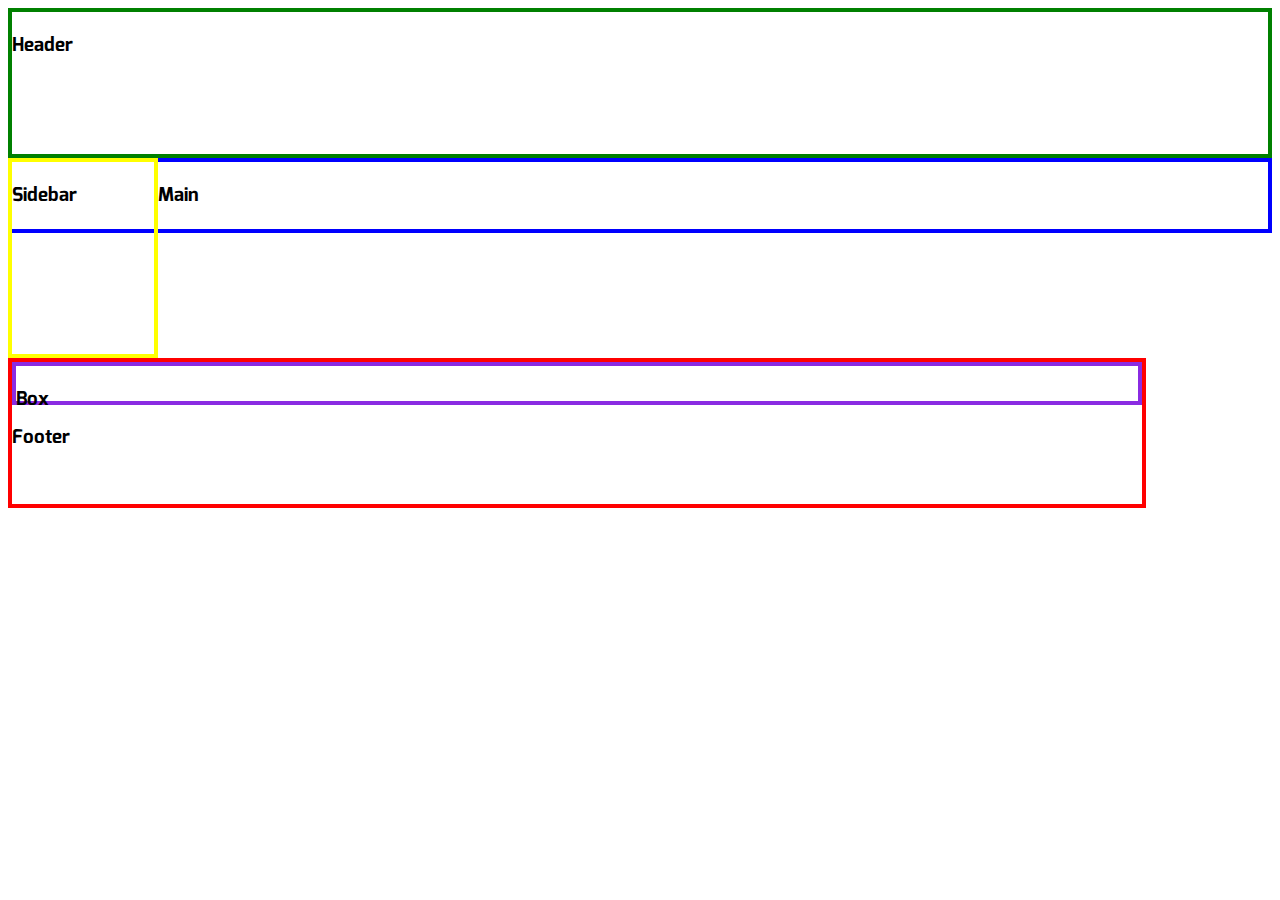
<file: FE01/Second-Task/border-box.html>
<!DOCTYPE html>
<html lang="en">
<head>
    <meta charset="UTF-8">
    <title>FE01 - SECOND TASK - BORDER-BOX</title>
    <link rel="stylesheet" href="style.css" />
    <style>
        * {
            box-sizing: border-box;
        }
    </style>
    <link href="https://fonts.googleapis.com/css?family=Mina" rel="stylesheet" />
</head>
<body>
    <header class="header">
        <h3>Header</h3>
    </header>
    <main class="body">
        <aside class="sidebar">
            <h3>Sidebar</h3>
        </aside>
        <main class="main">
            <h3>Main</h3>
        </main>
    </main>
    <footer class="footer">
        <div class="box">
            <h3>Box</h3>
        </div>
        <h3>Footer</h3>
    </footer>
</body>
</html>
</file>
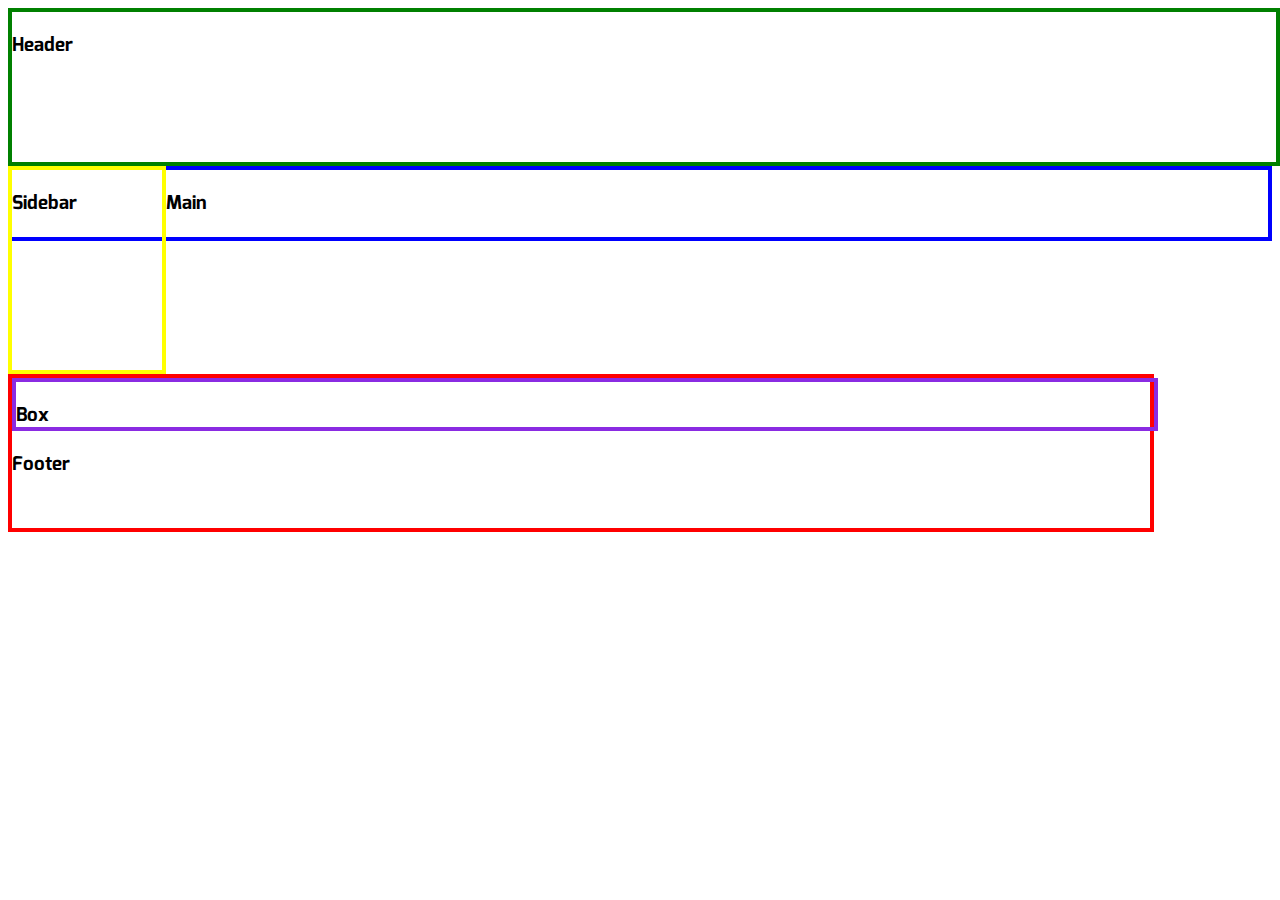
<file: FE01/Second-Task/content-box.html>
<!DOCTYPE html>
<html lang="en">
<head>
    <meta charset="UTF-8">
    <title>FE01 - SECOND TASK - CONTENT-BOX</title>
    <link rel="stylesheet" href="style.css" />
    <style>
        * {
            box-sizing: content-box;
        }
    </style>
    <link href="https://fonts.googleapis.com/css?family=Mina" rel="stylesheet" />
</head>
<body>
<header class="header">
    <h3>Header</h3>
</header>
<main class="body">
    <aside class="sidebar">
        <h3>Sidebar</h3>
    </aside>
    <main class="main">
        <h3>Main</h3>
    </main>
</main>
<footer class="footer">
    <div class="box">
        <h3>Box</h3>
    </div>
    <h3>Footer</h3>
</footer>
</body>
</html>
</file>
<file: FE01/Second-Task/style.css>
* {
    font-family: 'Mina', sans-serif;
}

.header {
    width:100%;
    height:150px;
    border: 4px solid green;
}

.body {
    overflow:auto;
}

.main {
    border: 4px solid blue;
}

.sidebar {
    width:150px;
    height:200px;
    border: 4px solid yellow;
    float:left;
}

.footer {
    width:90%;
    height:150px;
    border: 4px solid red;
}
.box {
    height:30%;
    width:100%;
    border: 4px solid blueviolet;
}
</file>
